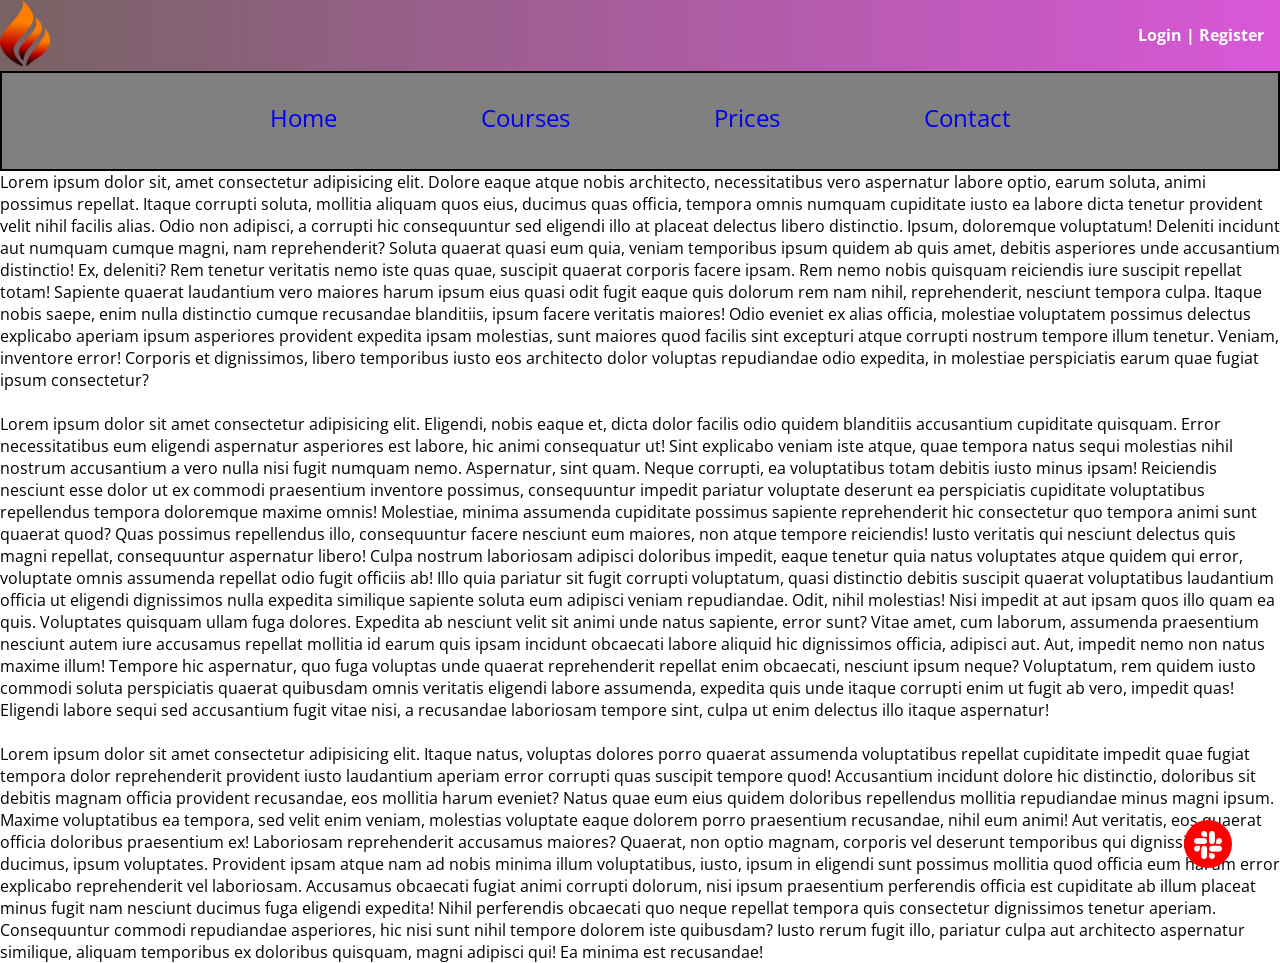
<file: index.html>
<!DOCTYPE html>
<html lang="en">
  <head>
    <meta charset="UTF-8" />
    <meta http-equiv="X-UA-Compatible" content="IE=edge" />
    <meta name="viewport" content="width=device-width, initial-scale=1.0" />
    <title>Practice-Site</title>

    <link rel="preconnect" href="https://fonts.googleapis.com" />
    <link rel="preconnect" href="https://fonts.gstatic.com" crossorigin />
    <link
      href="https://fonts.googleapis.com/css2?family=DynaPuff:wght@400;500;600;700&family=Open+Sans:wght@400;500;600;700&display=swap"
      rel="stylesheet"
    />

    <link
      rel="stylesheet"
      href="https://cdnjs.cloudflare.com/ajax/libs/font-awesome/6.1.2/css/all.min.css"
      integrity="sha512-1sCRPdkRXhBV2PBLUdRb4tMg1w2YPf37qatUFeS7zlBy7jJI8Lf4VHwWfZZfpXtYSLy85pkm9GaYVYMfw5BC1A=="
      crossorigin="anonymous"
      referrerpolicy="no-referrer"
    />

    <link rel="stylesheet" href="./css/3-practice-site.css" />
  </head>
  <body>
    <nav class="nav-top">
        <a href="#">
            <img src="./img/logo.png" alt="">
        </a>
        <div class="sign-in"><a href="#">Login</a> | <a href="#">Register</a></div>
        <div class="clearfix"></div>
    </nav>
    <nav class="nav-main">
        <a href="#">Home</a>
        <a href="#">Courses</a>
        <a href="#">Prices</a>
        <a href="#">Contact</a>
    </nav>
    <main>
        <p>Lorem ipsum dolor sit, amet consectetur adipisicing elit. Dolore eaque atque nobis architecto, necessitatibus vero aspernatur labore optio, earum soluta, animi possimus repellat. Itaque corrupti soluta, mollitia aliquam quos eius, ducimus quas officia, tempora omnis numquam cupiditate iusto ea labore dicta tenetur provident velit nihil facilis alias. Odio non adipisci, a corrupti hic consequuntur sed eligendi illo at placeat delectus libero distinctio. Ipsum, doloremque voluptatum! Deleniti incidunt aut numquam cumque magni, nam reprehenderit? Soluta quaerat quasi eum quia, veniam temporibus ipsum quidem ab quis amet, debitis asperiores unde accusantium distinctio! Ex, deleniti? Rem tenetur veritatis nemo iste quas quae, suscipit quaerat corporis facere ipsam. Rem nemo nobis quisquam reiciendis iure suscipit repellat totam! Sapiente quaerat laudantium vero maiores harum ipsum eius quasi odit fugit eaque quis dolorum rem nam nihil, reprehenderit, nesciunt tempora culpa. Itaque nobis saepe, enim nulla distinctio cumque recusandae blanditiis, ipsum facere veritatis maiores! Odio eveniet ex alias officia, molestiae voluptatem possimus delectus explicabo aperiam ipsum asperiores provident expedita ipsam molestias, sunt maiores quod facilis sint excepturi atque corrupti nostrum tempore illum tenetur. Veniam, inventore error! Corporis et dignissimos, libero temporibus iusto eos architecto dolor voluptas repudiandae odio expedita, in molestiae perspiciatis earum quae fugiat ipsum consectetur?</p><br>
        <p>Lorem ipsum dolor sit amet consectetur adipisicing elit. Eligendi, nobis eaque et, dicta dolor facilis odio quidem blanditiis accusantium cupiditate quisquam. Error necessitatibus eum eligendi aspernatur asperiores est labore, hic animi consequatur ut! Sint explicabo veniam iste atque, quae tempora natus sequi molestias nihil nostrum accusantium a vero nulla nisi fugit numquam nemo. Aspernatur, sint quam. Neque corrupti, ea voluptatibus totam debitis iusto minus ipsam! Reiciendis nesciunt esse dolor ut ex commodi praesentium inventore possimus, consequuntur impedit pariatur voluptate deserunt ea perspiciatis cupiditate voluptatibus repellendus tempora doloremque maxime omnis! Molestiae, minima assumenda cupiditate possimus sapiente reprehenderit hic consectetur quo tempora animi sunt quaerat quod? Quas possimus repellendus illo, consequuntur facere nesciunt eum maiores, non atque tempore reiciendis! Iusto veritatis qui nesciunt delectus quis magni repellat, consequuntur aspernatur libero! Culpa nostrum laboriosam adipisci doloribus impedit, eaque tenetur quia natus voluptates atque quidem qui error, voluptate omnis assumenda repellat odio fugit officiis ab! Illo quia pariatur sit fugit corrupti voluptatum, quasi distinctio debitis suscipit quaerat voluptatibus laudantium officia ut eligendi dignissimos nulla expedita similique sapiente soluta eum adipisci veniam repudiandae. Odit, nihil molestias! Nisi impedit at aut ipsam quos illo quam ea quis. Voluptates quisquam ullam fuga dolores. Expedita ab nesciunt velit sit animi unde natus sapiente, error sunt? Vitae amet, cum laborum, assumenda praesentium nesciunt autem iure accusamus repellat mollitia id earum quis ipsam incidunt obcaecati labore aliquid hic dignissimos officia, adipisci aut. Aut, impedit nemo non natus maxime illum! Tempore hic aspernatur, quo fuga voluptas unde quaerat reprehenderit repellat enim obcaecati, nesciunt ipsum neque? Voluptatum, rem quidem iusto commodi soluta perspiciatis quaerat quibusdam omnis veritatis eligendi labore assumenda, expedita quis unde itaque corrupti enim ut fugit ab vero, impedit quas! Eligendi labore sequi sed accusantium fugit vitae nisi, a recusandae laboriosam tempore sint, culpa ut enim delectus illo itaque aspernatur!</p><br>
        <p>Lorem ipsum dolor sit amet consectetur adipisicing elit. Itaque natus, voluptas dolores porro quaerat assumenda voluptatibus repellat cupiditate impedit quae fugiat tempora dolor reprehenderit provident iusto laudantium aperiam error corrupti quas suscipit tempore quod! Accusantium incidunt dolore hic distinctio, doloribus sit debitis magnam officia provident recusandae, eos mollitia harum eveniet? Natus quae eum eius quidem doloribus repellendus mollitia repudiandae minus magni ipsum. Maxime voluptatibus ea tempora, sed velit enim veniam, molestias voluptate eaque dolorem porro praesentium recusandae, nihil eum animi! Aut veritatis, eos quaerat officia doloribus praesentium ex! Laboriosam reprehenderit accusamus maiores? Quaerat, non optio magnam, corporis vel deserunt temporibus qui dignissimos ducimus, ipsum voluptates. Provident ipsam atque nam ad nobis minima illum voluptatibus, iusto, ipsum in eligendi sunt possimus mollitia quod officia eum harum error explicabo reprehenderit vel laboriosam. Accusamus obcaecati fugiat animi corrupti dolorum, nisi ipsum praesentium perferendis officia est cupiditate ab illum placeat minus fugit nam nesciunt ducimus fuga eligendi expedita! Nihil perferendis obcaecati quo neque repellat tempora quis consectetur dignissimos tenetur aperiam. Consequuntur commodi repudiandae asperiores, hic nisi sunt nihil tempore dolorem iste quibusdam? Iusto rerum fugit illo, pariatur culpa aut architecto aspernatur similique, aliquam temporibus ex doloribus quisquam, magni adipisci qui! Ea minima est recusandae!</p>
        <div class="slack">
          <i class="fa-brands fa-slack"></i>
        </div>
    </main>
  </body>
  <editor-card style="position:absolute;top:0px; left:0px; z-index:auto; display:block !important"></editor-card>
</html>
</file>
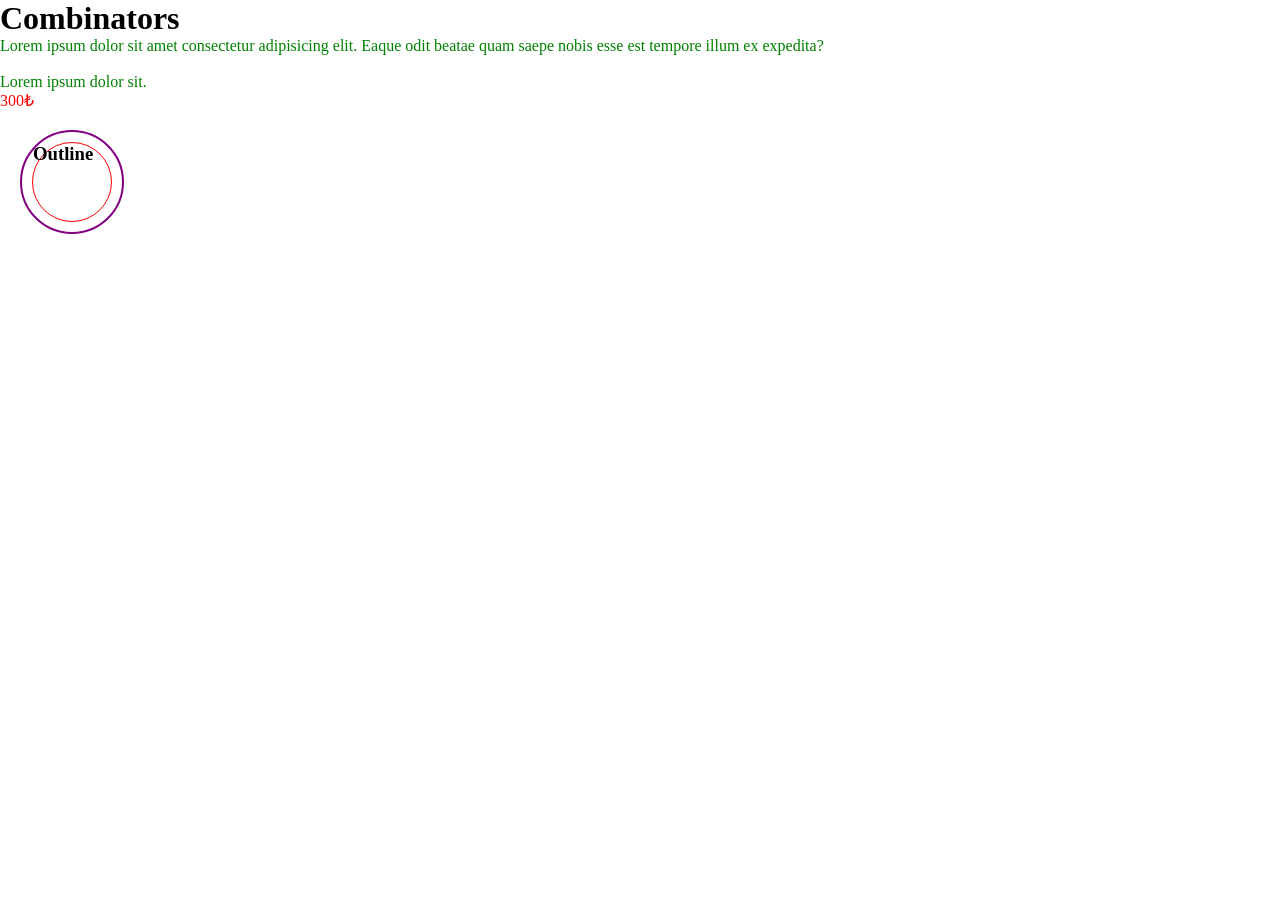
<file: combinators.html>
<!DOCTYPE html>
<html lang="en">
  <head>
    <meta charset="UTF-8" />
    <meta http-equiv="X-UA-Compatible" content="IE=edge" />
    <meta name="viewport" content="width=device-width, initial-scale=1.0" />
    <title>Combinators-Outline</title>
    <link rel="stylesheet" href="./css/combinators.css" />
  </head>
  <body>
    <div class="kutu">
    <h1>Combinators</h1>

    <p>
      Lorem ipsum dolor sit amet consectetur adipisicing elit. Eaque odit beatae
      quam saepe nobis esse est tempore illum ex expedita?
    </p><br>

    <p>Lorem ipsum dolor sit.</p>
    <div><p>300₺</p></div>
    </div>
    <h3>Outline</h3>
  </body>
</html>
</file>
<file: css/3-practice-site.css>
* {
    box-sizing: border-box;
    margin: 0;
    padding: 0;
}

body{
    font-family: 'Open Sans';
}
nav.nav-top{
    background-image: linear-gradient( to right,  
    rgb(119, 99, 99),
    rgba(207, 46, 207, 0.805)
  );purple );
}

nav.nav-top img {
    width: 50px;
}
.nav-top .sign-in{
    float: right;
    margin: 1.5rem 1rem;
    color: white;
    font-weight: 700;
}
.nav-top .sign-in a {
    color: white;
    text-decoration: none;
}
.nav-top .sign-in a:hover {
    color: black;
}
.clearfix{
    clear: both;
}

.nav-main {
    border: 2px solid black;
    text-align: center;
    height: 100px;
    background-color: grey;
    align-items: center;
    
}
.nav-main a {
    line-height: 90px;
    font-size: x-large;
    margin: 30px 70px;
    margin-top: 90px;
    padding-top: 10px;
    text-decoration: none;
}

.nav-main a:hover {
    color: yellow;
    background-color:red;
}
.slack {
    position: fixed;
    bottom: 2rem;
    right: 3rem;
    background-color: red;
    font-size: 2rem;
    color: white;
    width: 3rem;
    height: 3rem;
    border-radius: 50%;
    text-align: center;
    padding: 0.2rem;
}

.fa-brands, .fab {
    font-family: "Font Awesome 6 Brands";
    font-weight: 400;
}
.fa-brands fa-slack {
    /* -moz-osx-font-smoothing: grayscale; */
    -webkit-font-smoothing: antialiased;
    display: var(--fa-display,inline-block);
    font-style: normal;
    font-variant: normal;
    line-height: 1;
    text-rendering: auto;
}
.fa-slack-hash:before, .fa-slack:before {
    content: "\f198";
}

.slack:hover{
    color: yellow;
    font-size: xx-large;
    cursor: pointer;
    background-color: brown;
    border-radius: 1000px;
  
}
</file>
<file: css/combinators.css>
/** COMBINATORS */
* {
    box-sizing: border-box;
    margin: 0;
    padding: 0;
}
.kutu p {
    color: red;
}

.kutu > p {
    color: green;
}
h3{
    margin: 2rem;
    width: 5rem;
    height: 5rem;
    border: 1px solid red;
    outline: 2px solid purple;
    outline-offset: 10px;
    border-radius: 50%;
}
</file>
